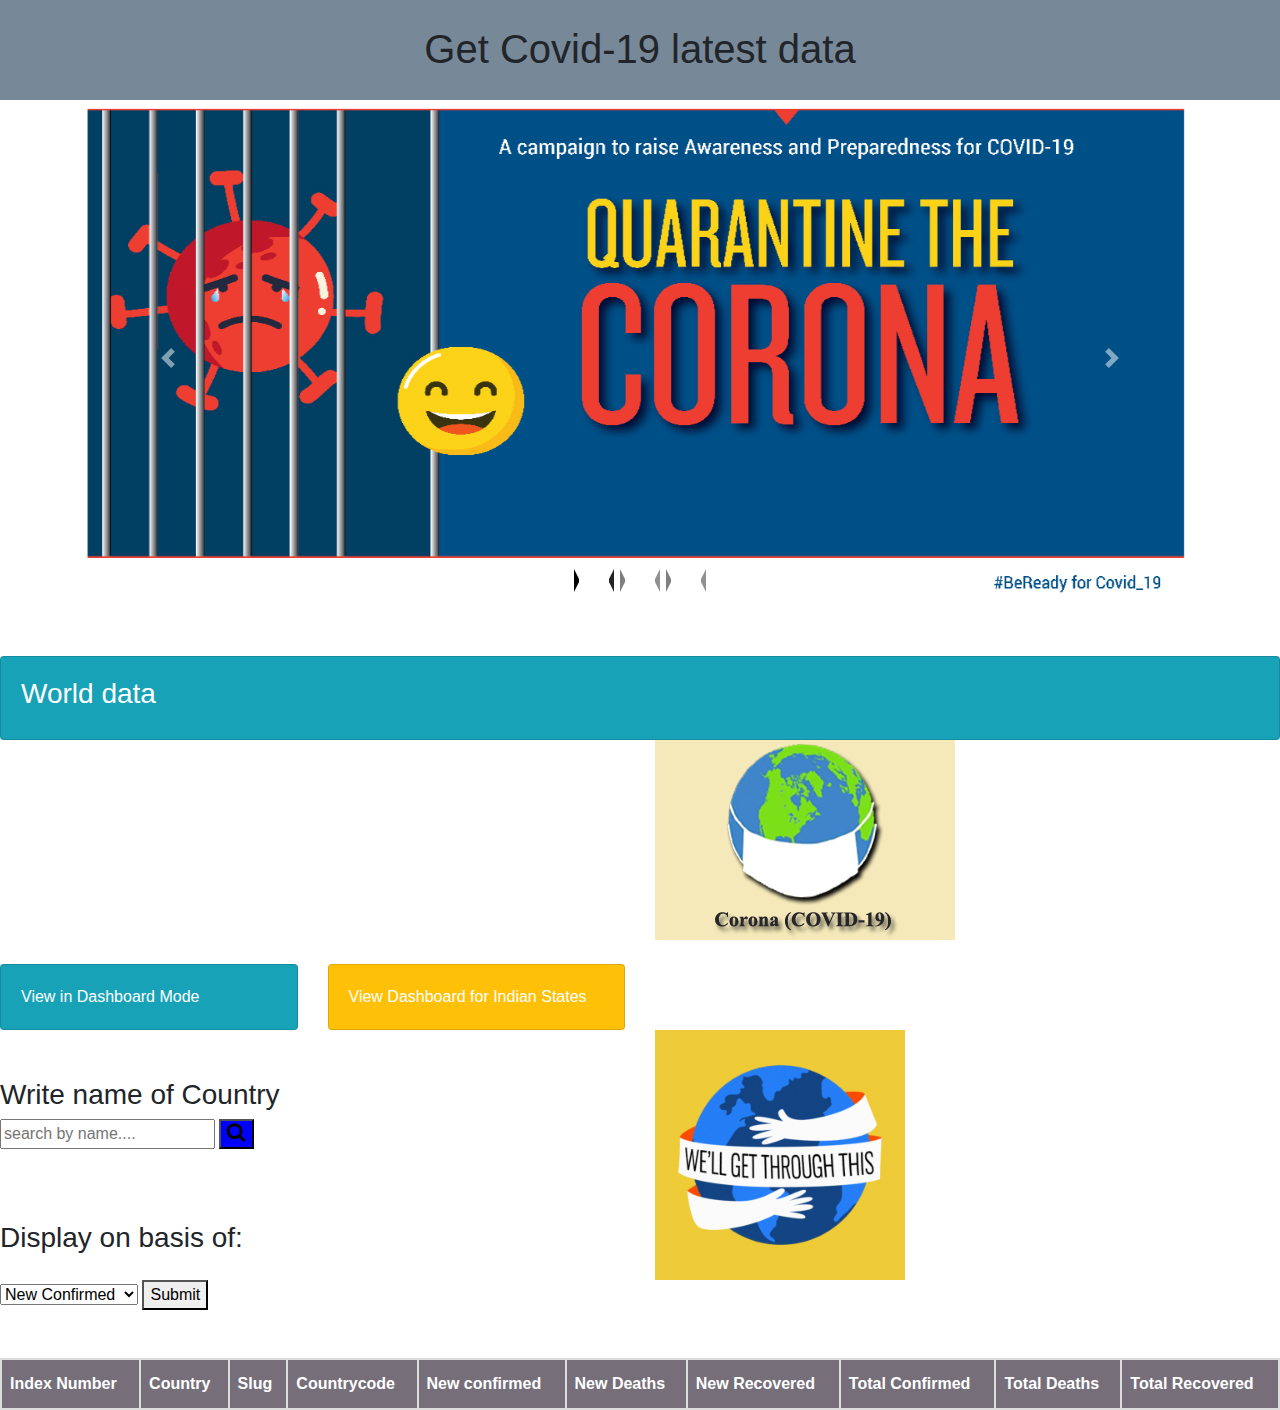
<file: index.html>
<!DOCTYPE html>
<html lang="en">
  <head>
    <link rel="stylesheet" href="style.css">
    <link rel="stylesheet" href="https://maxcdn.bootstrapcdn.com/bootstrap/4.5.2/css/bootstrap.min.css">
    <link rel="stylesheet" href="https://cdnjs.cloudflare.com/ajax/libs/font-awesome/4.7.0/css/font-awesome.min.css">

    <script src="https://ajax.googleapis.com/ajax/libs/jquery/3.5.1/jquery.min.js"></script>
  <script src="https://cdnjs.cloudflare.com/ajax/libs/popper.js/1.16.0/umd/popper.min.js"></script>
    <script src="https://maxcdn.bootstrapcdn.com/bootstrap/4.5.2/js/bootstrap.min.js"></script>
    
  </head>
<body>
  <center>
  <h1 id="topic">Get Covid-19 latest data</h1>
  </center>
  <div class="container">
    
    
    <div id="myCarousel" class="carousel slide" data-ride="carousel" data-interval="3000">
  
    <!-- Indicators -->
    <ul class="carousel-indicators">
      <li data-target="#myCarousel" data-slide-to="0" class="active"></li>
      <li data-target="#myCarousel" data-slide-to="1"></li>
      <li data-target="#myCarousel" data-slide-to="2"></li>
    </ul>
    
    <!-- The slideshow -->
    <div class="carousel-inner">
      <div class="carousel-item active">
        <img src="pics_covid19/aware2.png" alt="Los Angeles" width="1100" height="500">
      </div>
      <div class="carousel-item">
        <img src="pics_covid19/tribute.webp" alt="Chicago" width="1100" height="500">
      </div>
      <div class="carousel-item">
        <img src="pics_covid19/aware3.png" alt="New York" width="1100" height="500">
      </div>
    </div>
    
    <!-- Left and right controls -->
    <a class="carousel-control-prev" href="#myCarousel" data-slide="prev">
      <span class="carousel-control-prev-icon"></span>
    </a>
    <a class="carousel-control-next" href="#myCarousel" data-slide="next">
      <span class="carousel-control-next-icon"></span>
    </a>
  </div>
</div>  
  
<br><br>
    <div class="card bg-info text-white">
      <div class="card-body"><h3>World data</h3></div>
    </div>
    <div class="row">
      <div class="col-sm-6">
    
  <div id="glo">

  </div>
  </div>
  <div class="col-sm-6">
  <img  src="pics_covid19/aware_globe.jpg" alt="picture of globe">
  </div>
</div>
<br>
<div class="row">
  <div class="col-sm-3">
    <a href="./dashboard_country.html">
<div class="card bg-info text-white">
  <div class="card-body">View in Dashboard Mode</div>
</div>
</a>
</div>
<div class="col-sm-3">
  <a href="./dashboard_indian_states.html">
<div class="card bg-warning text-white">
  <div class="card-body">View Dashboard for Indian States</div>
</div>
</a>
</div>
</div>



<div class="row">
<div class="col-sm-6">
  <br><br>
<h3>Write name of Country</h3>
  <input id="userfield" placeholder="search by name....">
  <button type="submit" id="submit1" style="background-color: blue;"><i class="fa fa-search" style="font-size: 20px;"></i></button>

<br><br><br><br>
<h3>Display on basis of:</h3>
  <p id="userinput" style="margin-bottom:20px"></p>
  </div>
  <div class="col-sm-6">
  <img id="img2" src="pics_covid19/positive.gif" alt="We will get through this">
  </div>
  </div>
  <select id="case" name="case">
    <option value="NewConfirmed">New Confirmed</option>
    <option value="NewDeaths">New Deaths</option>
    <option value="NewRecovered">New Recovered</option>
    <option value="TotalConfirmed">Total Confirmed</option>
    <option value="TotalDeaths">Total Deaths</option>
    <option value="TotalRecovered">Total Recovered</option>
    
  </select>
  <button id="submit2">Submit</button>
  <br>
  <br><br>
    <table style="width:100%" id="listofcountries">
        <tr>
            <th>Index Number</th>
          <th>Country</th>
          <th>Slug</th>
          <th>Countrycode</th> 
          
          <th>New confirmed</th>
          <th>New Deaths</th>
          <th>New Recovered</th>
          <th>Total Confirmed</th>
          <th>Total Deaths</th>
          <th>Total Recovered</th>
          
        </tr>
        <tbody id="run">

        </tbody>
        </table>
      
  <script src="https://code.jquery.com/jquery-3.5.0.js"></script>
  <script src="data.js">
   
  </script>

</body>
</html>
</file>
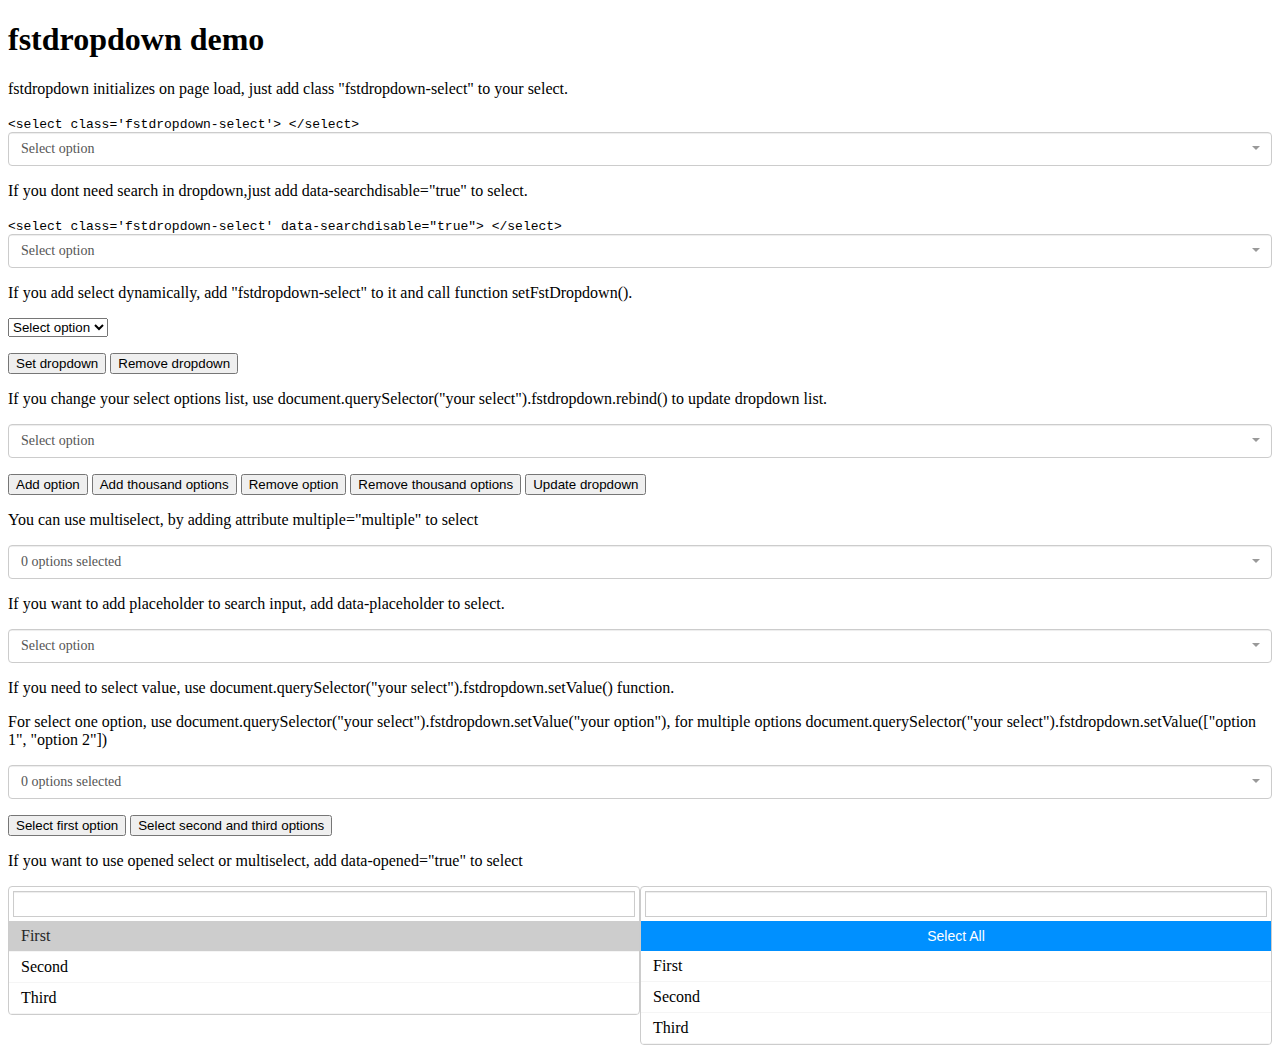
<file: fstdropdown-master/index.html>
<!doctype html>
<html lang="en">
<head>
    <meta charset="utf-8">
    <title>fstdropdown demo</title>
    <meta name="description" content="fstdropdown demo">
    <meta name="author" content="VirtusX">
    <link rel="stylesheet" href="fstdropdown.css">
</head>
<body>
    <h1>fstdropdown demo</h1>
    <p>fstdropdown initializes on page load, just add class "fstdropdown-select" to your select. 	</p>
    <p>
        <code>	 &lt;select class='fstdropdown-select'>	 &lt;/select>	</code>
        <select class='fstdropdown-select' id="first">
            <option value="">Select option</option>
            <option value="1">1   First   2</option>
            <option value="2">Second</option>
            <option value="3">Third</option>
        </select>
    </p>
    <p>If you dont need search in dropdown,just add data-searchdisable="true" to select.</p>
    <p>
        <code>	 &lt;select class='fstdropdown-select' data-searchdisable="true">	 &lt;/select>	</code>
        <select class='fstdropdown-select' data-searchdisable='true' id="second">
            <option value="">Select option</option>
            <option value="1">First</option>
            <option value="2">Second</option>
            <option value="3">Third</option>
        </select>
    </p>
    <p>If you add select dynamically, add "fstdropdown-select" to it and call function setFstDropdown().</p>
    <p>
        <select id="third">
            <option value="">Select option</option>
            <option value="1">First</option>
            <option value="2">Second</option>
            <option value="3">Third</option>
        </select>
    </p>
    <p>	<button type="button" onclick="setDrop()">Set dropdown</button> <button onclick="removeDrop()">Remove dropdown</button></p>
    <p>If you change your select options list, use document.querySelector("your select").fstdropdown.rebind() to update dropdown list.</p>
    <p>
        <select class='fstdropdown-select' id="fourth">
            <option value="">Select option</option>
            <option value="1">1</option>
            <option value="2">2</option>
            <option value="3">3</option>
        </select>
    </p>
    <p>
        <button type="button" onclick="addOptions(1)">Add option</button>
        <button type="button" onclick="addOptions(1000)">Add thousand options</button>
        <button type="button" onclick="removeOptions(1)">Remove option</button>
        <button type="button" onclick="removeOptions(1000)">Remove thousand options</button>
        <button onclick="updateDrop()">Update dropdown</button>
    </p>
    <p>You can use multiselect, by adding attribute multiple="multiple" to select</p>
    <p>
        <select class='fstdropdown-select' id="fifth" multiple="multiple">
            <option value="1">First</option>
            <option value="2">Second</option>
            <option value="3">Third</option>
        </select>
    </p>
    <p>If you want to add placeholder to search input, add data-placeholder to select.</p>
    <p>
        <select class='fstdropdown-select' id="sixth" data-placeholder="This is placeholder">
            <option value="">Select option</option>
            <option value="1">First</option>
            <option value="2">Second</option>
            <option value="3">Third</option>
        </select>
    </p>
    <p>
        If you need to select value, use document.querySelector("your select").fstdropdown.setValue() function.
    </p>
<p>
    For select one option, use document.querySelector("your select").fstdropdown.setValue("your option"), for multiple options document.querySelector("your select").fstdropdown.setValue(["option 1", "option 2"])
</p>
<p>
    <select class="fstdropdown-select" id="selectOptions" multiple="multiple">
        <option value="1">First</option>
        <option value="2">Second</option>
        <option value="3">Third</option>
    </select>
</p>
<p>
    <button type="button" onclick='document.querySelector("#selectOptions").fstdropdown.setValue("1")'>Select first option</button>
    <button type="button" onclick='document.querySelector("#selectOptions").fstdropdown.setValue(["2", "3"])'>Select second and third options</button>
</p>
    <p>If you want to use opened select or multiselect, add data-opened="true" to select</p>
    <p>
        <div style="width: 50%; float: left">
            <select class='fstdropdown-select' id="seventh" data-opened="true">
                <option value="1">First</option>
                <option value="2">Second</option>
                <option value="3">Third</option>
            </select>
        </div>
        <div style="width: 50%; float: left">
            <select class='fstdropdown-select' multiple="multiple" id="eightieth" data-opened="true">
                <option value="1">First</option>
                <option value="2">Second</option>
                <option value="3">Third</option>
            </select>
        </div>
    </p>
    <script src="fstdropdown.js"></script>
    <script>
        function setDrop() {
            if (!document.getElementById('third').classList.contains("fstdropdown-select"))
                document.getElementById('third').className = 'fstdropdown-select';
            setFstDropdown();
        }
        setFstDropdown();
        function removeDrop() {
            if (document.getElementById('third').classList.contains("fstdropdown-select")) {
                document.getElementById('third').classList.remove('fstdropdown-select');
                document.getElementById("third").fstdropdown.dd.remove();
                document.querySelector("#third~.fstdiv").remove();
            }
        }
        function addOptions(add) {
            var select = document.getElementById("fourth");
            for (var i = 0; i < add; i++) {
                var opt = document.createElement("option");
                var o = Array.from(document.getElementById("fourth").querySelectorAll("option")).slice(-1)[0];
                var last = o == undefined ? 1 : Number(o.value) + 1;
                opt.text = opt.value = last;
                select.add(opt);
            }
        }
        function removeOptions(remove) {
            for (var i = 0; i < remove; i++) {
                var last = Array.from(document.getElementById("fourth").querySelectorAll("option")).slice(-1)[0];
                if (last == undefined)
                    break;
                Array.from(document.getElementById("fourth").querySelectorAll("option")).slice(-1)[0].remove();
            }
        }
        function updateDrop() {
            document.getElementById("fourth").fstdropdown.rebind();
        }
    </script>
</body>
</html>
</file>
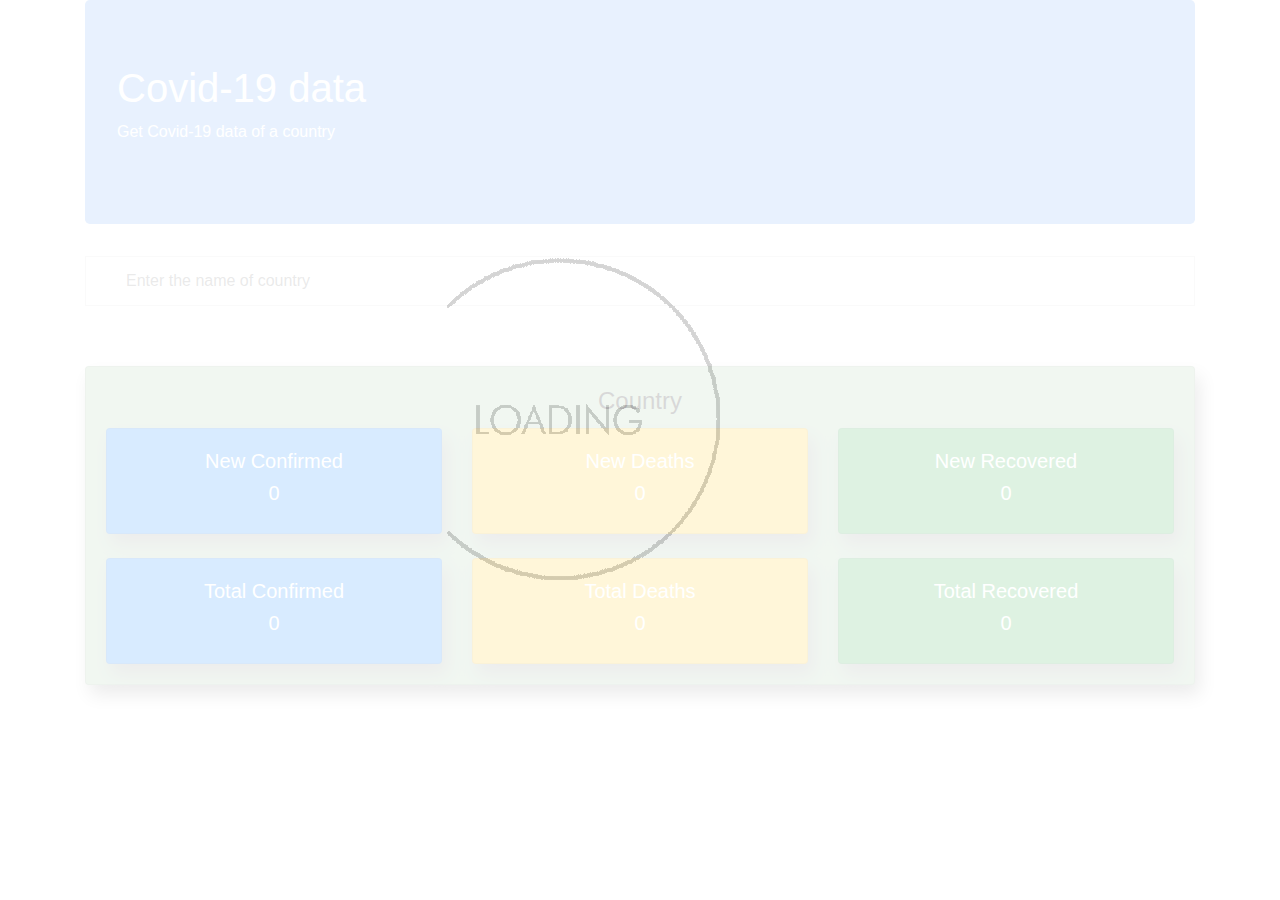
<file: dashboard.html>
<!DOCTYPE html>
<html lang="en">
  <head>
    <meta content="width=device-width, initial-scale=1" name="viewport" />
    <link rel="stylesheet" href="style.css">
     <link rel="stylesheet" href="fstdropdown.css">
    <link rel="stylesheet" href="https://maxcdn.bootstrapcdn.com/bootstrap/4.5.2/css/bootstrap.min.css">
    <link rel="stylesheet" href="https://cdnjs.cloudflare.com/ajax/libs/font-awesome/4.7.0/css/font-awesome.min.css">
    
    <script src="https://ajax.googleapis.com/ajax/libs/jquery/3.5.1/jquery.min.js"></script>
  <script src="https://cdnjs.cloudflare.com/ajax/libs/popper.js/1.16.0/umd/popper.min.js"></script>
    <script src="https://maxcdn.bootstrapcdn.com/bootstrap/4.5.2/js/bootstrap.min.js"></script>

    <script src="fstdropdown.js"></script>
  </head>
  <style>
#largedashboard{
  display:block;
}


  *{
      color:white;
  }
  .jumbotron{
      background-color:#67a5f5;
  }
  
    .zoom:hover {
  transform: scale(1.1); 
}
.card{
  box-shadow: 5px 10px 18px #888888;
}
#smalldashboard{
  display: none;
}
#loading-image-small{
  display: none;
}
@media only screen and (max-width: 600px) {
  #largedashboard{
    display:none;
  }
  #loading{
    display:none;
  }
  #smalldashboard{
    display:block;
  }
  #loading-image-small{
    display:block;
  }
}  
  </style>
<body>

<div id="loading">
  <img id="loading-image" src="loader.gif" alt="Loading..." />
</div>
<div id="loading2">
  <img id="loading-image-small" src="loader.gif" alt="Loading..." />
</div>

<div class="container">
  <div class="jumbotron">
    <h1>Covid-19 data</h1>      
    <p>Get Covid-19 data of a country</p>
  </div>
      
</div>
<div class="container">
  <input type="text" id="myInput" style="color: black" placeholder="Enter the name of country" title="Type in a name">

<ul id="myUL">
 
</ul>


 <div class="card mt-5" id="largedashboard" style="background-color:#a2caa5">
    <div class="card-body">
    <center>
    <h4 class="card-title" style="color:black" id="countrycard">Country</h4>

    </center>
                 <div class="card-deck">
    <div class="card bg-primary zoom">
      <div class="card-body text-center">
        <h5 class="card-text">New Confirmed</h5>

        <h5 id="newconfirmed">0</h5>
        </div>
    </div>
    <div class="card bg-warning zoom">
      <div class="card-body text-center">
        <h5 class="card-text">New Deaths</h5>
        <h5 id="newdeaths">0</h5>
      </div>
    </div>
    <div class="card bg-success zoom">
      <div class="card-body text-center">
        <h5 class="card-text">New Recovered</h5>
        <h5 id="newrecovered">0</h5>
      </div>
    </div>
      
  </div>


       <div class="card-deck mt-4">
    <div class="card bg-primary zoom">
      <div class="card-body text-center">
        <h5 class="card-text">Total Confirmed</h5>
        <h5 id="totalconfirmed">0</h5>
        </div>
    </div>
    <div class="card bg-warning zoom">
      <div class="card-body text-center">
        <h5 class="card-text">Total Deaths</h5>
        <h5 id="totaldeaths">0</h5>
      </div>
    </div>
    <div class="card bg-success zoom">
      <div class="card-body text-center">
        <h5 class="card-text">Total Recovered</h5>
        <h5 id="totalrecovered">0</h5>
      </div>
    </div>
    
   </div>
  </div>

</div>

  <div class="card mt-5" id="smalldashboard">
    <div class="card-body">
    <center>
    <h4 class="card-title" style="color:black" id="countrycard2">Country</h4>

    </center>
              
    <div class="card bg-primary zoom mt-5">
      <div class="card-body text-center">
        <h5 class="card-text">New Confirmed</h5>

        <h5 id="newconfirmed2">0</h5>
        </div>
    </div>
       
    <div class="card bg-warning zoom mt-5">
      <div class="card-body text-center">
        <h5 class="card-text">New Deaths</h5>
        <h5 id="newdeaths2">0</h5>
      </div>
    </div>
    <div class="card bg-success zoom mt-5">
      <div class="card-body text-center">
        <h5 class="card-text">New Recovered</h5>
        <h5 id="newrecovered2">0</h5>
      </div>
    </div>
      


    <div class="card bg-primary zoom mt-5">
      <div class="card-body text-center">
        <h5 class="card-text">Total Confirmed</h5>
        <h5 id="totalconfirmed2">0</h5>
        </div>
    </div>
    <div class="card bg-warning zoom mt-5">
      <div class="card-body text-center">
        <h5 class="card-text">Total Deaths</h5>
        <h5 id="totaldeaths2">0</h5>
      </div>
    </div>
    <div class="card bg-success zoom mt-5">
      <div class="card-body text-center">
        <h5 class="card-text">Total Recovered</h5>
        <h5 id="totalrecovered2">0</h5>
      </div>
    </div>
    
 


   </div>


   </div>
        
   
  <script src="https://code.jquery.com/jquery-3.5.0.js"></script>
  <script src="data.js">
   
  </script>
<script>
jQuery(document).ready(function() {
    jQuery('#loading').fadeOut(3000);
    jQuery('#loading2').fadeOut(3000);
});
</script>


</body>
</html>
</file>
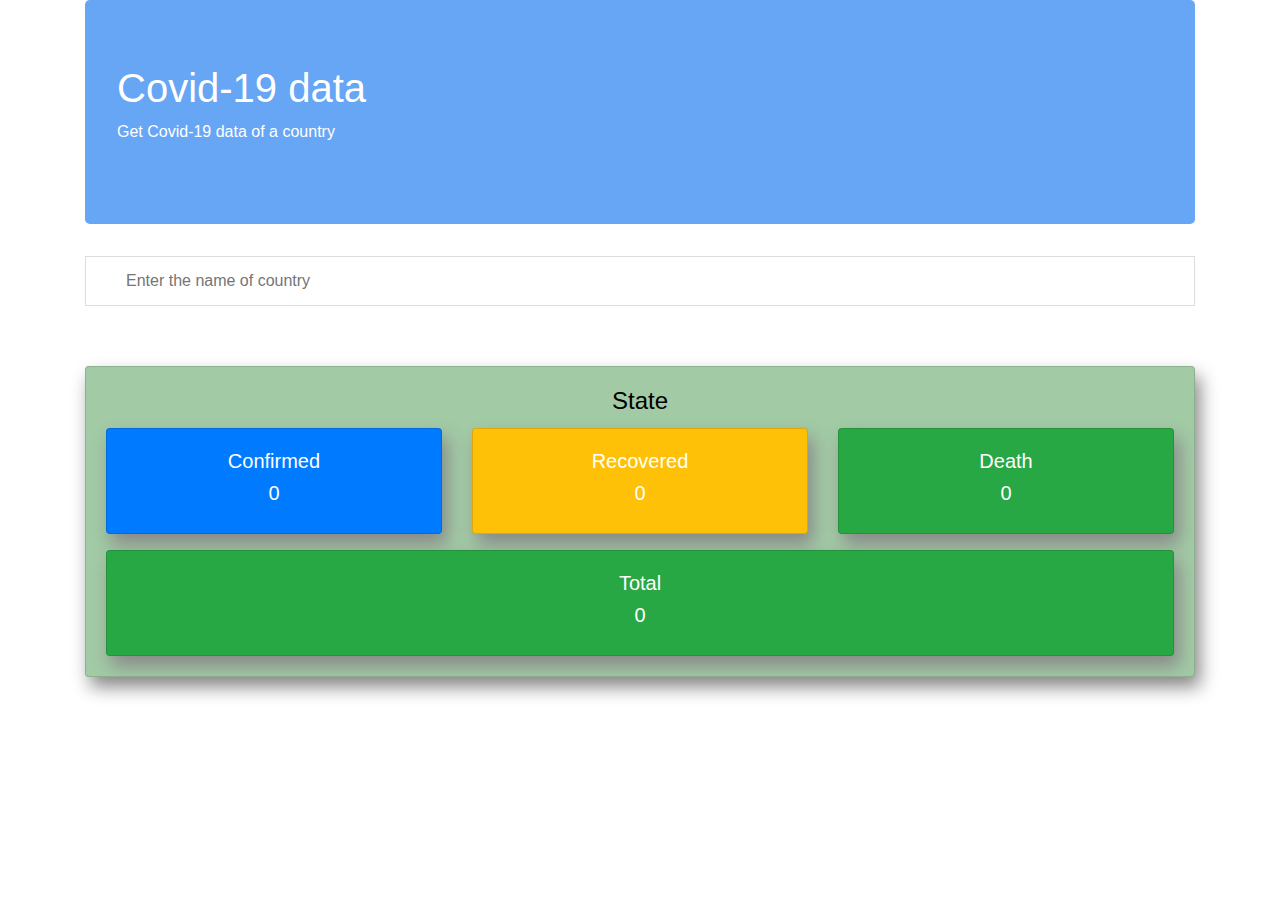
<file: dashboard_indian_states.html>
<!DOCTYPE html>
<html lang="en">
  <head>
    <meta content="width=device-width, initial-scale=1" name="viewport" />
    <link rel="stylesheet" href="style.css">
     <link rel="stylesheet" href="fstdropdown.css">
    <link rel="stylesheet" href="https://maxcdn.bootstrapcdn.com/bootstrap/4.5.2/css/bootstrap.min.css">
    <link rel="stylesheet" href="https://cdnjs.cloudflare.com/ajax/libs/font-awesome/4.7.0/css/font-awesome.min.css">
    
    <script src="https://ajax.googleapis.com/ajax/libs/jquery/3.5.1/jquery.min.js"></script>
  <script src="https://cdnjs.cloudflare.com/ajax/libs/popper.js/1.16.0/umd/popper.min.js"></script>
    <script src="https://maxcdn.bootstrapcdn.com/bootstrap/4.5.2/js/bootstrap.min.js"></script>

    <script src="fstdropdown.js"></script>
  
  </head>
  <style>
    #largedashboard{
  display:block;
}


  *{
      color:white;
  }
  .jumbotron{
      background-color:#67a5f5;
  }
  
    .zoom:hover {
  transform: scale(1.1); 
}
.card{
  box-shadow: 5px 10px 18px #888888;
}
#smalldashboard{
  display: none;
}
#loading-image-small{
  display: none;
}
@media only screen and (max-width: 600px) {
  #largedashboard{
    display:none;
  }
  #loading{
    display:none;
  }
  #smalldashboard{
    display:block;
  }
  #loading-image-small{
    display:block;
  }
}  

  </style>
  
<body>



<div class="container">
  <div class="jumbotron">
    <h1>Covid-19 data</h1>      
    <p>Get Covid-19 data of a country</p>
  </div>
      
</div>
<div class="container">
  <input type="text" id="myInput" style="color: black" placeholder="Enter the name of country" title="Type in a name">

<ul id="myUL">
 
</ul>


 <div class="card mt-5" id="largedashboard" style="background-color:#a2caa5">
    <div class="card-body">
    <center>
    <h4 class="card-title" style="color:black" id="statecard">State</h4>

    </center>
                 <div class="card-deck">
    <div class="card bg-primary zoom">
      <div class="card-body text-center">
        <h5 class="card-text">Confirmed</h5>

        <h5 id="confirmed">0</h5>
        </div>
    </div>
    <div class="card bg-warning zoom">
      <div class="card-body text-center">
        <h5 class="card-text">Recovered</h5>
        <h5 id="cured">0</h5>
      </div>
    </div>
    <div class="card bg-success zoom">
      <div class="card-body text-center">
        <h5 class="card-text">Death</h5>
        <h5 id="death">0</h5>
      </div>
    </div>
      
  </div>


  <div class="card bg-success zoom mt-3">
    <div class="card-body text-center">
      <h5 class="card-text">Total</h5>
      <h5 id="total">0</h5>
    </div>
  </div>


  </div>

</div>





<div class="card mt-5" id="smalldashboard">
  <div class="card-body">
  <center>
  <h4 class="card-title" style="color:black" id="statecard2">State</h4>

  </center>
            
  <div class="card bg-primary zoom mt-5">
    <div class="card-body text-center">
      <h5 class="card-text">Confirmed</h5>

      <h5 id="confirm2">0</h5>
      </div>
  </div>
     
  <div class="card bg-warning zoom mt-5">
    <div class="card-body text-center">
      <h5 class="card-text">Recovered</h5>
      <h5 id="cured2">0</h5>
    </div>
  </div>
  <div class="card bg-success zoom mt-5">
    <div class="card-body text-center">
      <h5 class="card-text">Deaths</h5>
      <h5 id="death2">0</h5>
    </div>
  </div>
    

  <div class="card bg-success zoom mt-5">
    <div class="card-body text-center">
      <h5 class="card-text">Total</h5>
      <h5 id="total2">0</h5>
    </div>
  </div>
  
  

 </div>
      








<script src="https://code.jquery.com/jquery-3.5.0.js"></script>

<script>

var data;
  
$(document).ready(function(){
  
     const settings = {
	"async": true,
	"crossDomain": true,
	"url": "https://covid-19-india2.p.rapidapi.com/details.php",
	"method": "GET",
	"headers": {
		"x-rapidapi-host": "covid-19-india2.p.rapidapi.com",
		"x-rapidapi-key": "35436539edmshdcfa4fb1c75a67ap1773e6jsnbf2ce37e3ccf"
	}
};

$.ajax(settings).done(function (response) {
  data=JSON.parse(response);
  var u="";
  for(const i in data){
    u+='<li>'+i+'</li>';
  }
  $("#myUL").html(u);
});


$("#myInput").keyup(function(){
        $("#myUL").empty();
        var lk=$("#myInput").val();
        var fc="";
        for(const x in data)
      {
       if(x.toLowerCase().indexOf(lk.toLowerCase())==0)
       {
         
         
    fc+='<li>'+x+'</li>';
    
        
       }}
       $("#myUL").html(fc);

      });

      $(document).on('click', 'li', function(){
        var ans;
        ans=$(this).text();
        
        $("#myInput").val(ans);
        dashboardvalue(ans);
      });

      function dashboardvalue(ans){
        $("#statecard").text(ans);
        $("#statecard2").text(ans);
        $("#confirmed").text(data[ans]["confirm"]);
        $("#cured").text(data[ans]["cured"]);
        $("#death").text(data[ans]["death"]);
        $("#total").text(data[ans]["total"]);
        $("#confirm2").text(data[ans]["confirm"]);
        $("#cured2").text(data[ans]["cured"]);
        $("#death2").text(data[ans]["death"]);
        $("#total2").text(data[ans]["total"]);
        
       
        console.log(data[ans]);
      }



});



</script>
</body>
</html>
</file>
<file: style.css>
#topic{
  background-color: lightslategrey;
  height:100px;
  padding-top:25px;
}

#listofcountries {
  font-family: Arial, Helvetica, sans-serif;
  border-collapse: collapse;
  width: 100%;
}

#listofcountries td, #listofcountries th {
  border: 2px solid #ddd;
  padding: 8px;
}

#listofcountries tr:nth-child(even){background-color: #f2f2f2;}

#listofcountries tr:hover {background-color: #ddd;}

#listofcountries th {
  padding-top: 12px;
  padding-bottom: 12px;
  text-align: left;
  background-color: #766f7a;
  color: white;
}
li{
  font-size:20px;
  border-left:5px solid black;
  border-right:5px solid rgb(37, 36, 36);
  border-bottom:5px solid  black;
  color:white;
}
#img2{
  width: 250px;
  height: 250px;
}


#myInput {
  background-position: 10px 12px;
  background-repeat: no-repeat;
  width: 100%;
  font-size: 16px;
  padding: 12px 20px 12px 40px;
  border: 1px solid #ddd;
  margin-bottom: 12px;
}

#myUL {
  list-style-type: none;
  padding: 0;
  margin: 0;
  max-height:200px;
  overflow:scroll;
}

#myUL li{
  border: 1px solid #ddd;
  margin-top: -1px; /* Prevent double borders */
  background-color: #f6f6f6;
  padding: 12px;
  text-decoration: none;
  font-size: 18px;
  color: black;
  display: block;
  
}

#myUL li:hover:not(.header) {
  background-color: #eee;
}
#loading,#loading2{
  position: fixed;
  display: block;
  width: 100%;
  height: 100%;
  top: 0;
  left: 0;
  text-align: center;
  opacity: 0.7;
  background-color: #fff;
  z-index: 99;
}



#loading-image {
  position: absolute;
  top: 100px;
  left: 240px;
  z-index: 100;
}


#loading-image-small {
  position: absolute;
  top: 20px;
  left: 20px;
  z-index: 100;
}
</file>
<file: fstdropdown-master/fstdropdown.css>
﻿.fstdiv {
    position: relative;
    min-height: 34px;
    width: 100%;
    width: -moz-available;         
    width: -webkit-fill-available;  
    width: fill-available;
}
.fstdiv.open {
    z-index: 2147483647
}
.fstdropdown {
    vertical-align: middle;
    border: 1px solid #ccc;
    border-radius: 4px;
    cursor: pointer;
    background: white;
    overflow: hidden;
    width: inherit
}
    .fstdiv.open > .fstdropdown{
        position: absolute;
    }

    .fstdropdown > .fstselected {
        line-height: 1.42857143;
        padding: 6px 24px 6px 12px;
        box-shadow: inset 0 1px 1px rgba(0,0,0,.075);
        color: #555;
        font-size: 14px;
        outline: 0;
        position: relative;
        white-space: nowrap;
        overflow: hidden;
        text-overflow: ellipsis;
        -webkit-user-select: none;
    }

        .fstdropdown > .fstselected::after {
            position: absolute;
            top: 50%;
            display: block;
            height: 0;
            margin-top: -3px;
            content: ' ';
            right: 11px;
            border-color: #999 transparent transparent;
            border-style: solid;
            border-width: 4px 4px 0;
        }

    .fstdropdown.open > .fstselected {
        border-bottom-right-radius: 0;
        border-bottom-left-radius: 0;
        border-bottom-color: transparent;
    }

        .fstdropdown.open > .fstselected::after {
            margin-top: -3px;
            border-color: transparent transparent #999;
            border-width: 0 4px 4px;
        }

    .fstdropdown > .fstlist {
        display: none;
        max-height: 200px;
        overflow-y: auto;
        overflow-x: hidden
    }

    .fstdropdown.open > .fstlist {
        display: block
    }

.fstlist > div {
    padding: 6px 12px;
    user-select: none;
    -webkit-user-select: none;
    border-bottom: 1px solid #f5f5f5;
}

.fstdropdown.open:hover {
    border-color: #66afe9;
    overflow-x: hidden;
    -webkit-box-shadow: inset 0 1px 1px rgba(0,0,0,.075),0 0 8px rgba(102,175,233,.6);
    box-shadow: inset 0 1px 1px rgba(0,0,0,.075),0 0 8px rgba(102,175,233,.6);
    -o-transition: border-color ease-in-out .1s,box-shadow ease-in-out .1s;
    -webkit-transition: border-color ease-in-out .1s,-webkit-box-shadow ease-in-out .1s;
    transition: border-color ease-in-out .1s,-webkit-box-shadow ease-in-out .1s;
    transition: border-color ease-in-out .1s,box-shadow ease-in-out .1s;
    transition: border-color ease-in-out .1s,box-shadow ease-in-out .1s,-webkit-box-shadow ease-in-out .1s;
}

.fstlist > div:hover {
    background-color: #337ab7;
    color: #fff;
}

.fstlist > div.selected {
    background-color: #cdcdcd;
    color: #262626;
}

.fstsearchinput {
    padding: 4px;
    width: 100%;
    box-sizing: border-box;
    box-shadow: inset 0 1px 1px rgba(0,0,0,.075);
    background-color: #fff;
    border: 1px solid #ccc;
    color: #555;
    font-size: 14px;
    display: none;
}

.fstdropdown.open > .fstsearch {
    display: block;
    padding: 4px;
}

.fstdropdown.open .fstsearchinput {
    display: block;
}

.fstdropdown .hideFst, .fstdropdown-select.fstcreated {
    display: none;
}

.fstAll {
    width: 100%;
    position: relative;
    background-color: #0090ff;
    color: #fff;
    border: 0;
    font-size: 14px;
    font-weight: normal;
    line-height: 1.428571429;
    text-align: center;
    white-space: nowrap;
    vertical-align: middle;
    height: 30px;
    display: none;
}

    .fstAll:hover {
        background-color: #337ab7
    }

.open .fstAll {
    display: block;
}
</file>
<file: fstdropdown.css>
﻿.fstdiv {
    position: relative;
    min-height: 34px;
    width: 100%;
    width: -moz-available;         
    width: -webkit-fill-available;  
    width: fill-available;
}
.fstdiv.open {
    z-index: 2147483647
}
.fstdropdown {
    vertical-align: middle;
    border: 1px solid #ccc;
    border-radius: 4px;
    cursor: pointer;
    background: lightgray;
    overflow: hidden;
    width: inherit
}
    .fstdiv.open > .fstdropdown{
        position: absolute;
    }

    .fstdropdown > .fstselected {
        line-height: 1.42857143;
        padding: 6px 24px 6px 12px;
        box-shadow: inset 0 1px 1px rgba(0,0,0,.075);
        color: #555;
        font-size: 14px;
        outline: 0;
        position: relative;
        white-space: nowrap;
        overflow: hidden;
        text-overflow: ellipsis;
        -webkit-user-select: none;
    }

        .fstdropdown > .fstselected::after {
            position: absolute;
            top: 50%;
            display: block;
            height: 0;
            margin-top: -3px;
            content: ' ';
            right: 11px;
            border-color: #999 transparent transparent;
            border-style: solid;
            border-width: 4px 4px 0;
        }

    .fstdropdown.open > .fstselected {
        border-bottom-right-radius: 0;
        border-bottom-left-radius: 0;
        border-bottom-color: transparent;
    }

        .fstdropdown.open > .fstselected::after {
            margin-top: -3px;
            border-color: transparent transparent #999;
            border-width: 0 4px 4px;
        }

    .fstdropdown > .fstlist {
        display: none;
        max-height: 200px;
        overflow-y: auto;
        overflow-x: hidden
    }

    .fstdropdown.open > .fstlist {
        display: block
    }

.fstlist > div {
    padding: 6px 12px;
    user-select: none;
    -webkit-user-select: none;
    border-bottom: 1px solid #f5f5f5;
}

.fstdropdown.open:hover {
    border-color: #66afe9;
    overflow-x: hidden;
    -webkit-box-shadow: inset 0 1px 1px rgba(0,0,0,.075),0 0 8px rgba(102,175,233,.6);
    box-shadow: inset 0 1px 1px rgba(0,0,0,.075),0 0 8px rgba(102,175,233,.6);
    -o-transition: border-color ease-in-out .1s,box-shadow ease-in-out .1s;
    -webkit-transition: border-color ease-in-out .1s,-webkit-box-shadow ease-in-out .1s;
    transition: border-color ease-in-out .1s,-webkit-box-shadow ease-in-out .1s;
    transition: border-color ease-in-out .1s,box-shadow ease-in-out .1s;
    transition: border-color ease-in-out .1s,box-shadow ease-in-out .1s,-webkit-box-shadow ease-in-out .1s;
}

.fstlist > div:hover {
    background-color: #337ab7;
    color: #fff;
}

.fstlist > div.selected {
    background-color: #cdcdcd;
    color: #262626;
}

.fstsearchinput {
    padding: 4px;
    width: 100%;
    box-sizing: border-box;
    box-shadow: inset 0 1px 1px rgba(0,0,0,.075);
    background-color: #fff;
    border: 1px solid #ccc;
    color: #555;
    font-size: 14px;
    display: none;
}

.fstdropdown.open > .fstsearch {
    display: block;
    padding: 4px;
}

.fstdropdown.open .fstsearchinput {
    display: block;
}

.fstdropdown .hideFst, .fstdropdown-select.fstcreated {
    display: none;
}

.fstAll {
    width: 100%;
    position: relative;
    background-color: #0090ff;
    color: #fff;
    border: 0;
    font-size: 14px;
    font-weight: normal;
    line-height: 1.428571429;
    text-align: center;
    white-space: nowrap;
    vertical-align: middle;
    height: 30px;
    display: none;
}

    .fstAll:hover {
        background-color: #337ab7
    }

.open .fstAll {
    display: block;
}
</file>
